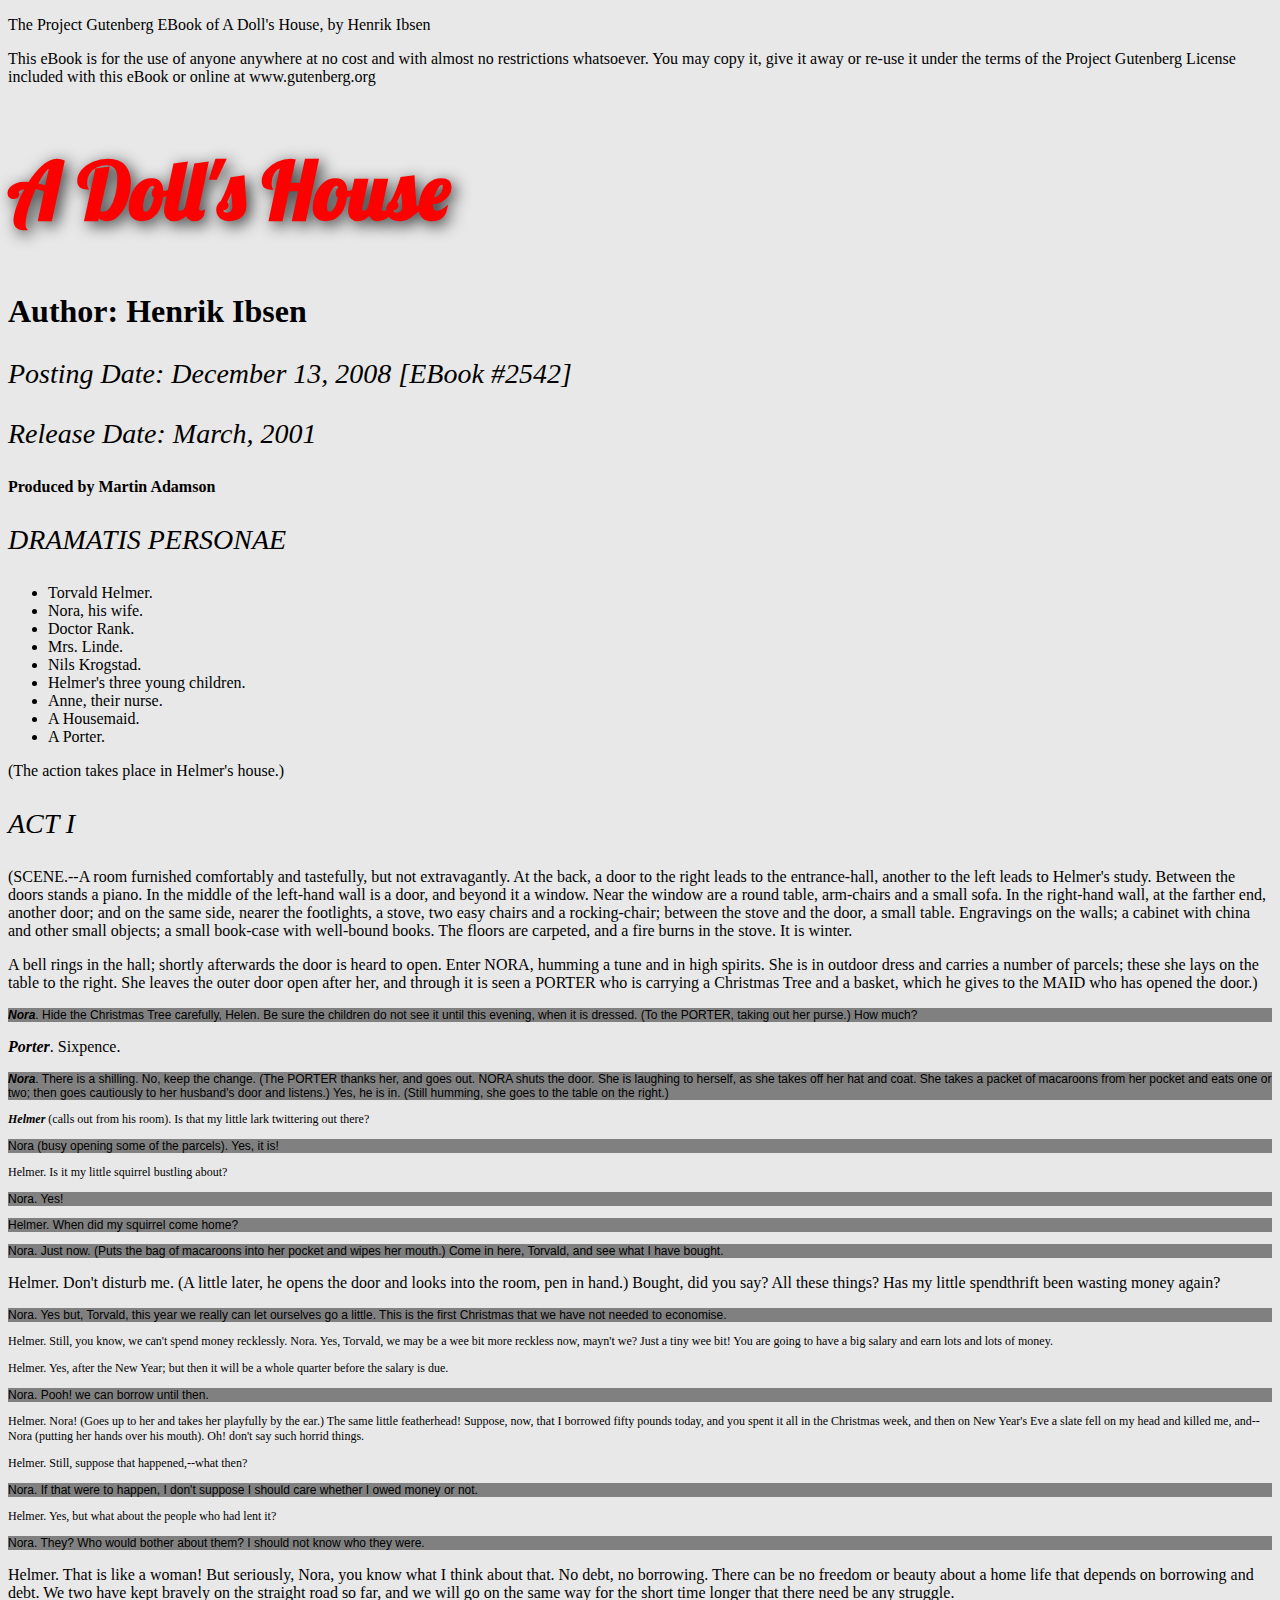
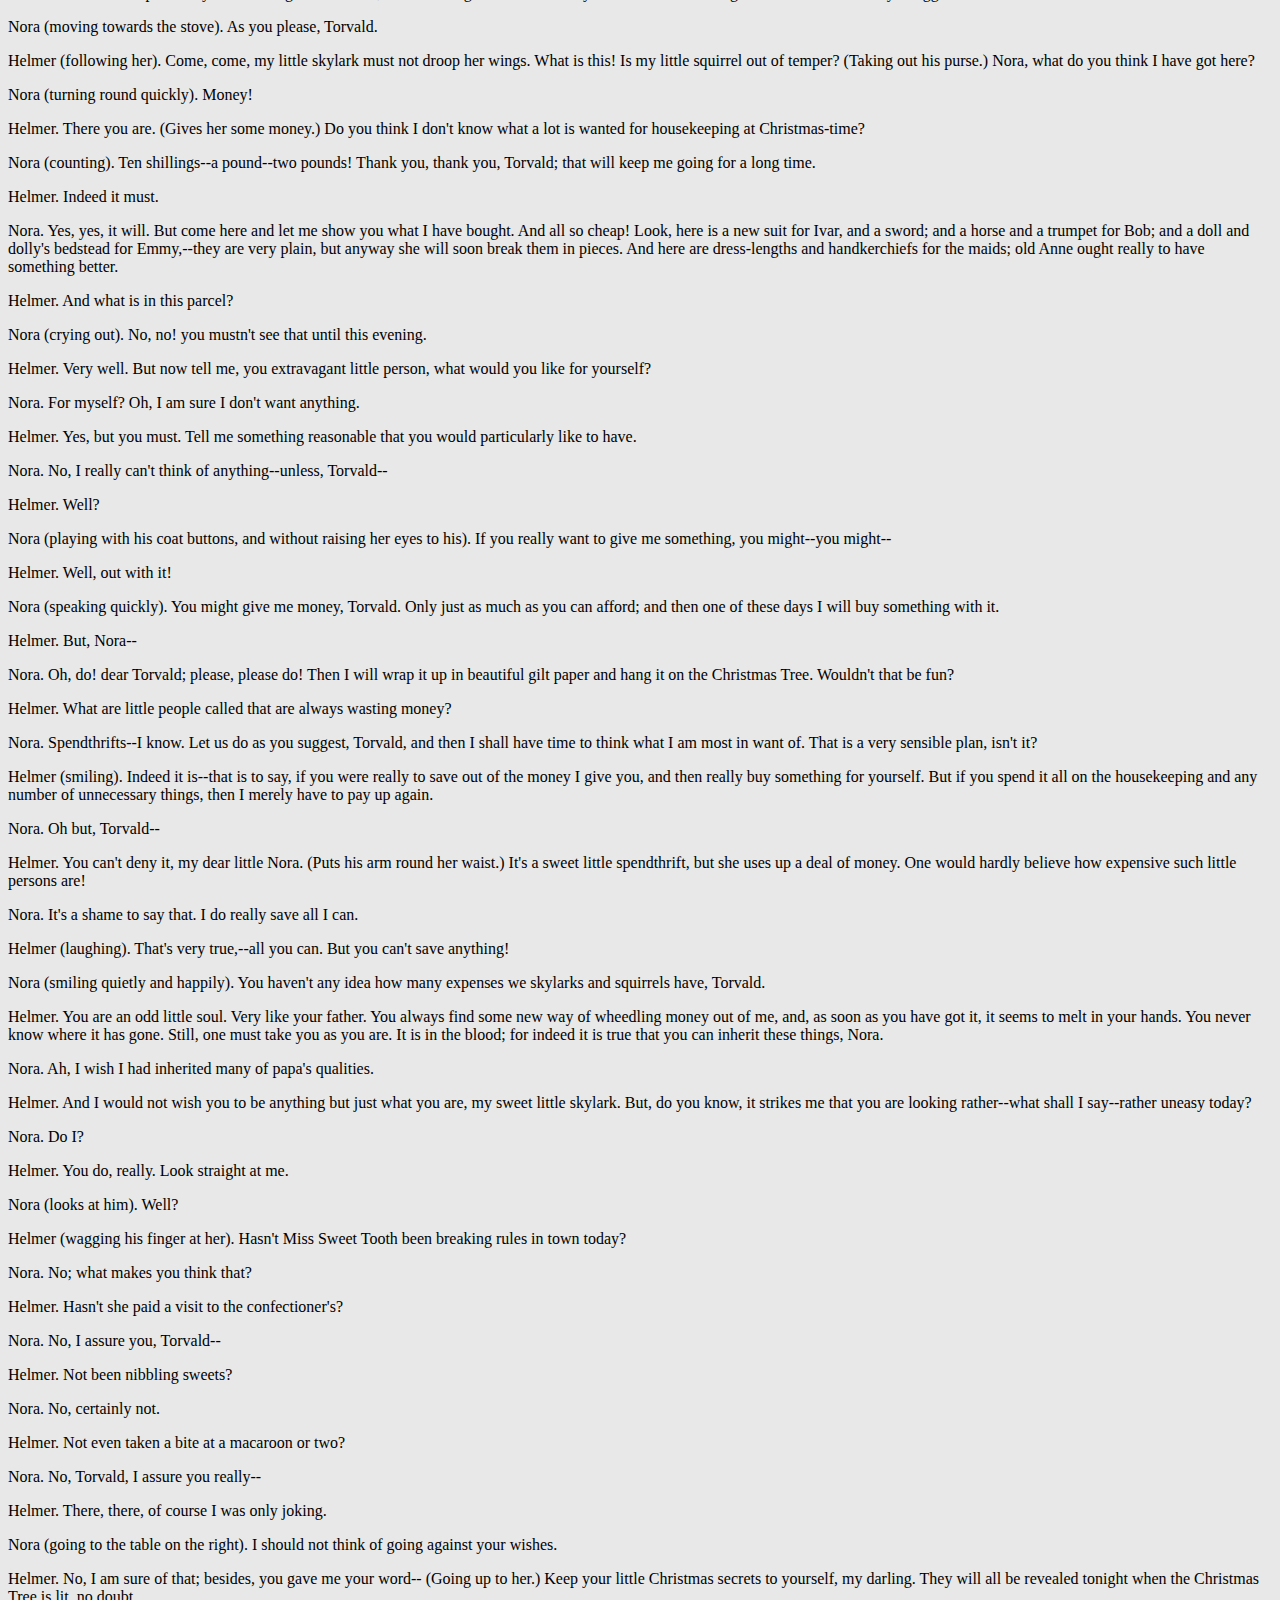
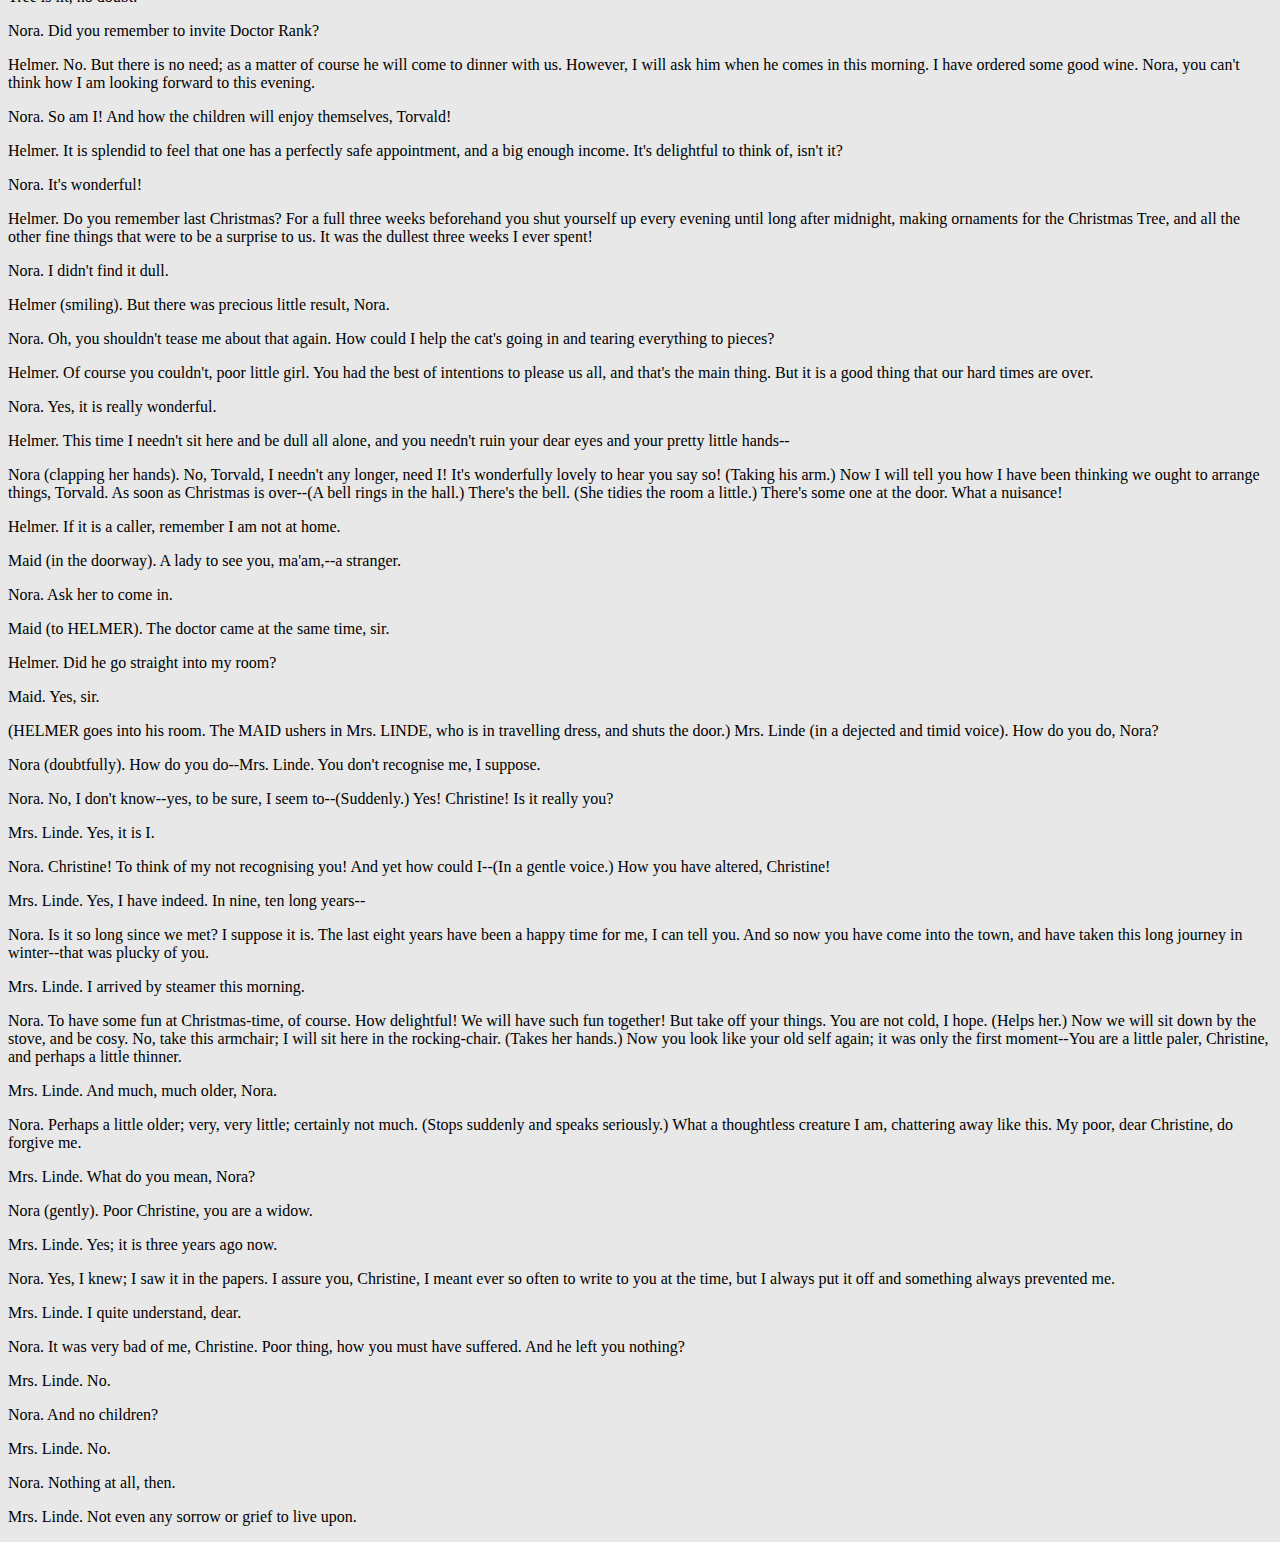
<file: 04-typography/adollshouse.htm>
﻿<!DOCTYPE html>
<!--[if lt IE 7]>      <html class="no-js lt-ie9 lt-ie8 lt-ie7"> <![endif]-->
<!--[if IE 7]>         <html class="no-js lt-ie9 lt-ie8"> <![endif]-->
<!--[if IE 8]>         <html class="no-js lt-ie9"> <![endif]-->
<!--[if gt IE 8]><!--> <html class="no-js"> <!--<![endif]-->
    <head>
        <meta charset="utf-8">
        <title>Henrik Ibsen's A Doll's House</title>
        <meta name="description" content="">
        <meta name="viewport" content="width=device-width, initial-scale=1">

<link href='http://fonts.googleapis.com/css?family=Lobster' rel='stylesheet' type='text/css'>
	   
	    <link rel="stylesheet" href="style.css">
     </head>
    <body>
    
          <div class="gutenberg-data">

          <p>The Project Gutenberg EBook of A Doll's House, by Henrik Ibsen</p>

          <p>This eBook is for the use of anyone anywhere at no cost and with 
          almost no restrictions whatsoever.  You may copy it, give it away or 
          re-use it under the terms of the Project Gutenberg License included
          with this eBook or online at www.gutenberg.org</p>

          </div><!-- end Gutenberg data -->

          <header>
               <h1>A Doll's House</h1>
               <h2>Author: Henrik Ibsen</h2>

               <h3>Posting Date: December 13, 2008 [EBook #2542]</h3>
               <h3>Release Date: March, 2001</h3>
          
               <h4>Produced by Martin Adamson</h4>
          </header>

          <div>
               <h3>DRAMATIS PERSONAE</h3>

               <ul>
                    <li>Torvald Helmer.</li>
                    <li>Nora, his wife.</li>
                    <li>Doctor Rank.</li>
                    <li>Mrs. Linde.</li>
                    <li>Nils Krogstad.</li>
                    <li>Helmer's three young children.</li>
                    <li>Anne, their nurse.</li>
                    <li>A Housemaid.</li>
                    <li>A Porter.</li>
               </ul>
          </div>

          <div>

               <p>(The action takes place in Helmer's house.)</p>


               <h3>ACT I</h3>

                    <p>(SCENE.--A room furnished comfortably and tastefully, but not
                    extravagantly. At the back, a door to the right leads to the
                    entrance-hall, another to the left leads to Helmer's study. Between the
                    doors stands a piano. In the middle of the left-hand wall is a door, and
                    beyond it a window. Near the window are a round table, arm-chairs and
                    a small sofa. In the right-hand wall, at the farther end, another door;
                    and on the same side, nearer the footlights, a stove, two easy chairs
                    and a rocking-chair; between the stove and the door, a small table.
                    Engravings on the walls; a cabinet with china and other small objects;
                    a small book-case with well-bound books. The floors are carpeted, and a
                    fire burns in the stove. It is winter.</p>

                    <p>A bell rings in the hall; shortly afterwards the door is heard to open.
                    Enter NORA, humming a tune and in high spirits. She is in outdoor dress
                    and carries a number of parcels; these she lays on the table to the
                    right. She leaves the outer door open after her, and through it is seen
                    a PORTER who is carrying a Christmas Tree and a basket, which he gives
                    to the MAID who has opened the door.)</p>

                    <p class="nora"><span class="character">Nora</span>. Hide the Christmas Tree carefully, Helen. Be sure the children
                    do not see it until this evening, when it is dressed. (To the PORTER,
                    taking out her purse.) How much?</p>

                    <p class="porter"><span class="character">Porter</span>. Sixpence.</p>

                    <p class="nora"><span class="character">Nora</span>. There is a shilling. No, keep the change. (The PORTER thanks her,
                    and goes out. NORA shuts the door. She is laughing to herself, as she
                    takes off her hat and coat. She takes a packet of macaroons from her
                    pocket and eats one or two; then goes cautiously to her husband's door
                    and listens.) Yes, he is in. (Still humming, she goes to the table on
                    the right.)</p>

                    <p class="helmer"><span class="character">Helmer</span> (calls out from his room). Is that my little lark twittering out
                    there?</p>

                    <p class="nora">Nora (busy opening some of the parcels). Yes, it is!</p>

                    <p class="helmer">Helmer. Is it my little squirrel bustling about?</p>

                    <p class="nora">Nora. Yes!</p>

                    <p class="nora">Helmer. When did my squirrel come home?</p>

                    <p class="nora">Nora. Just now. (Puts the bag of macaroons into her pocket and wipes her
                    mouth.) Come in here, Torvald, and see what I have bought.</p>

                    <p class"helmer">Helmer. Don't disturb me. (A little later, he opens the door and looks
                    into the room, pen in hand.) Bought, did you say? All these things? Has
                    my little spendthrift been wasting money again?</p>

                    <p class="nora">Nora. Yes but, Torvald, this year we really can let ourselves go
                    a little. This is the first Christmas that we have not needed to
                    economise.</p>

                    <p class="helmer">Helmer. Still, you know, we can't spend money recklessly. Nora. Yes,
                    Torvald, we may be a wee bit more reckless now, mayn't we? Just a tiny
                    wee bit! You are going to have a big salary and earn lots and lots of
                    money.</p>

                    <p class="helmer">Helmer. Yes, after the New Year; but then it will be a whole quarter
                    before the salary is due.</p>

                    <p class="nora">Nora. Pooh! we can borrow until then.</p>

                    <p class="helmer">Helmer. Nora! (Goes up to her and takes her playfully by the ear.) The
                    same little featherhead! Suppose, now, that I borrowed fifty pounds
                    today, and you spent it all in the Christmas week, and then on New
                    Year's Eve a slate fell on my head and killed me, and--Nora (putting her
                    hands over his mouth). Oh! don't say such horrid things.</p>

                    <p class="helmer">Helmer. Still, suppose that happened,--what then?</p>

                    <p class="nora">Nora. If that were to happen, I don't suppose I should care whether I
                    owed money or not.</p>

                    <p class="helmer">Helmer. Yes, but what about the people who had lent it?</p>

                    <p class="nora">Nora. They? Who would bother about them? I should not know who they
                    were.</p>

                    <p>Helmer. That is like a woman! But seriously, Nora, you know what I think
                    about that. No debt, no borrowing. There can be no freedom or beauty
                    about a home life that depends on borrowing and debt. We two have kept
                    bravely on the straight road so far, and we will go on the same way for
                    the short time longer that there need be any struggle.</p>

                    <p>Nora (moving towards the stove). As you please, Torvald.</p>

                    <p>Helmer (following her). Come, come, my little skylark must not droop her
                    wings. What is this! Is my little squirrel out of temper? (Taking out
                    his purse.) Nora, what do you think I have got here?</p>

                    <p>Nora (turning round quickly). Money!</p>

                    <p>Helmer. There you are. (Gives her some money.) Do you think I don't know
                    what a lot is wanted for housekeeping at Christmas-time?</p>

                    <p>Nora (counting). Ten shillings--a pound--two pounds! Thank you, thank
                    you, Torvald; that will keep me going for a long time.</p>

                    <p>Helmer. Indeed it must.</p>

                    <p>Nora. Yes, yes, it will. But come here and let me show you what I have
                    bought. And all so cheap! Look, here is a new suit for Ivar, and
                    a sword; and a horse and a trumpet for Bob; and a doll and dolly's
                    bedstead for Emmy,--they are very plain, but anyway she will soon break
                    them in pieces. And here are dress-lengths and handkerchiefs for the
                    maids; old Anne ought really to have something better.</p>

                    <p>Helmer. And what is in this parcel?</p>

                    <p>Nora (crying out). No, no! you mustn't see that until this evening.</p>

                    <p>Helmer. Very well. But now tell me, you extravagant little person, what
                    would you like for yourself?</p>

                    <p>Nora. For myself? Oh, I am sure I don't want anything.</p>

                    <p>Helmer. Yes, but you must. Tell me something reasonable that you would
                    particularly like to have.</p>

                    <p>Nora. No, I really can't think of anything--unless, Torvald--</p>

                    <p>Helmer. Well?</p>

                    <p>Nora (playing with his coat buttons, and without raising her eyes to
                    his). If you really want to give me something, you might--you might--</p>

                    <p>Helmer. Well, out with it!</p>

                    <p>Nora (speaking quickly). You might give me money, Torvald. Only just as
                    much as you can afford; and then one of these days I will buy something
                    with it.</p>

                    <p>Helmer. But, Nora--</p>

                    <p>Nora. Oh, do! dear Torvald; please, please do! Then I will wrap it up in
                    beautiful gilt paper and hang it on the Christmas Tree. Wouldn't that be
                    fun?</p>

                    <p>Helmer. What are little people called that are always wasting money?</p>

                    <p>Nora. Spendthrifts--I know. Let us do as you suggest, Torvald, and then
                    I shall have time to think what I am most in want of. That is a very
                    sensible plan, isn't it?</p>

                    <p>Helmer (smiling). Indeed it is--that is to say, if you were really to
                    save out of the money I give you, and then really buy something for
                    yourself. But if you spend it all on the housekeeping and any number of
                    unnecessary things, then I merely have to pay up again.</p>

                    <p>Nora. Oh but, Torvald--</p>

                    <p>Helmer. You can't deny it, my dear little Nora. (Puts his arm round
                    her waist.) It's a sweet little spendthrift, but she uses up a deal of
                    money. One would hardly believe how expensive such little persons are!</p>

                    <p>Nora. It's a shame to say that. I do really save all I can.</p>

                    <p>Helmer (laughing). That's very true,--all you can. But you can't save
                    anything!</p>

                    <p>Nora (smiling quietly and happily). You haven't any idea how many
                    expenses we skylarks and squirrels have, Torvald.</p>

                    <p>Helmer. You are an odd little soul. Very like your father. You always
                    find some new way of wheedling money out of me, and, as soon as you
                    have got it, it seems to melt in your hands. You never know where it
                    has gone. Still, one must take you as you are. It is in the blood; for
                    indeed it is true that you can inherit these things, Nora.</p>

                    <p>Nora. Ah, I wish I had inherited many of papa's qualities.</p>

                    <p>Helmer. And I would not wish you to be anything but just what you are,
                    my sweet little skylark. But, do you know, it strikes me that you are
                    looking rather--what shall I say--rather uneasy today?</p>

                    <p>Nora. Do I?</p>

                    <p>Helmer. You do, really. Look straight at me.</p>

                    <p>Nora (looks at him). Well?</p>

                    <p>Helmer (wagging his finger at her). Hasn't Miss Sweet Tooth been
                    breaking rules in town today?</p>

                    <p>Nora. No; what makes you think that?</p>

                    <p>Helmer. Hasn't she paid a visit to the confectioner's?</p>

                    <p>Nora. No, I assure you, Torvald--</p>

                    <p>Helmer. Not been nibbling sweets?</p>

                    <p>Nora. No, certainly not.</p>

                    <p>Helmer. Not even taken a bite at a macaroon or two?</p>

                    <p>Nora. No, Torvald, I assure you really--</p>

                    <p>Helmer. There, there, of course I was only joking.</p>

                    <p>Nora (going to the table on the right). I should not think of going
                    against your wishes.</p>

                    <p>Helmer. No, I am sure of that; besides, you gave me your word-- (Going
                    up to her.) Keep your little Christmas secrets to yourself, my darling.
                    They will all be revealed tonight when the Christmas Tree is lit, no
                    doubt.</p>

                    <p>Nora. Did you remember to invite Doctor Rank?</p>

                    <p>Helmer. No. But there is no need; as a matter of course he will come to
                    dinner with us. However, I will ask him when he comes in this morning.
                    I have ordered some good wine. Nora, you can't think how I am looking
                    forward to this evening.</p>

                    <p>Nora. So am I! And how the children will enjoy themselves, Torvald!</p>

                    <p>Helmer. It is splendid to feel that one has a perfectly safe
                    appointment, and a big enough income. It's delightful to think of, isn't
                    it?</p>

                    <p>Nora. It's wonderful!</p>

                    <p>Helmer. Do you remember last Christmas? For a full three weeks
                    beforehand you shut yourself up every evening until long after midnight,
                    making ornaments for the Christmas Tree, and all the other fine things
                    that were to be a surprise to us. It was the dullest three weeks I ever
                    spent!</p>

                    <p>Nora. I didn't find it dull.</p>

                    <p>Helmer (smiling). But there was precious little result, Nora.</p>

                    <p>Nora. Oh, you shouldn't tease me about that again. How could I help the
                    cat's going in and tearing everything to pieces?</p>

                    <p>Helmer. Of course you couldn't, poor little girl. You had the best of
                    intentions to please us all, and that's the main thing. But it is a good
                    thing that our hard times are over.</p>

                    <p>Nora. Yes, it is really wonderful.</p>

                    <p>Helmer. This time I needn't sit here and be dull all alone, and you
                    needn't ruin your dear eyes and your pretty little hands--</p>

                    <p>Nora (clapping her hands). No, Torvald, I needn't any longer, need I!
                    It's wonderfully lovely to hear you say so! (Taking his arm.) Now I will
                    tell you how I have been thinking we ought to arrange things, Torvald.
                    As soon as Christmas is over--(A bell rings in the hall.) There's the
                    bell. (She tidies the room a little.) There's some one at the door. What
                    a nuisance!</p>

                    <p>Helmer. If it is a caller, remember I am not at home.</p>

                    <p>Maid (in the doorway). A lady to see you, ma'am,--a stranger.</p>

                    <p>Nora. Ask her to come in.</p>

                    <p>Maid (to HELMER). The doctor came at the same time, sir.</p>

                    <p>Helmer. Did he go straight into my room?</p>

                    <p>Maid. Yes, sir.</p>

                    <p>(HELMER goes into his room. The MAID ushers in Mrs. LINDE, who is in
                    travelling dress, and shuts the door.) Mrs. Linde (in a dejected and
                    timid voice). How do you do, Nora?</p>

                    <p>Nora (doubtfully). How do you do--Mrs. Linde. You don't recognise me, I
                    suppose.</p>

                    <p>Nora. No, I don't know--yes, to be sure, I seem to--(Suddenly.) Yes!
                    Christine! Is it really you?</p>

                    <p>Mrs. Linde. Yes, it is I.</p>

                    <p>Nora. Christine! To think of my not recognising you! And yet how could
                    I--(In a gentle voice.) How you have altered, Christine!</p>

                    <p>Mrs. Linde. Yes, I have indeed. In nine, ten long years--</p>

                    <p>Nora. Is it so long since we met? I suppose it is. The last eight years
                    have been a happy time for me, I can tell you. And so now you have come
                    into the town, and have taken this long journey in winter--that was
                    plucky of you.</p>

                    <p>Mrs. Linde. I arrived by steamer this morning.</p>

                    <p>Nora. To have some fun at Christmas-time, of course. How delightful! We
                    will have such fun together! But take off your things. You are not cold,
                    I hope. (Helps her.) Now we will sit down by the stove, and be cosy.
                    No, take this armchair; I will sit here in the rocking-chair. (Takes
                    her hands.) Now you look like your old self again; it was only the first
                    moment--You are a little paler, Christine, and perhaps a little thinner.</p>

                    <p>Mrs. Linde. And much, much older, Nora.</p>

                    <p>Nora. Perhaps a little older; very, very little; certainly not much.
                    (Stops suddenly and speaks seriously.) What a thoughtless creature I am,
                    chattering away like this. My poor, dear Christine, do forgive me.</p>

                    <p>Mrs. Linde. What do you mean, Nora?</p>

                    <p>Nora (gently). Poor Christine, you are a widow.</p>

                    <p>Mrs. Linde. Yes; it is three years ago now.</p>

                    <p>Nora. Yes, I knew; I saw it in the papers. I assure you, Christine, I
                    meant ever so often to write to you at the time, but I always put it off
                    and something always prevented me.</p>

                    <p>Mrs. Linde. I quite understand, dear.</p>

                    <p>Nora. It was very bad of me, Christine. Poor thing, how you must have
                    suffered. And he left you nothing?</p>

                    <p>Mrs. Linde. No.</p>

                    <p>Nora. And no children?</p>

                    <p>Mrs. Linde. No.</p>

                    <p>Nora. Nothing at all, then.</p>

                    <p>Mrs. Linde. Not even any sorrow or grief to live upon.</p>
          </div>
</body>
</html>
</file>
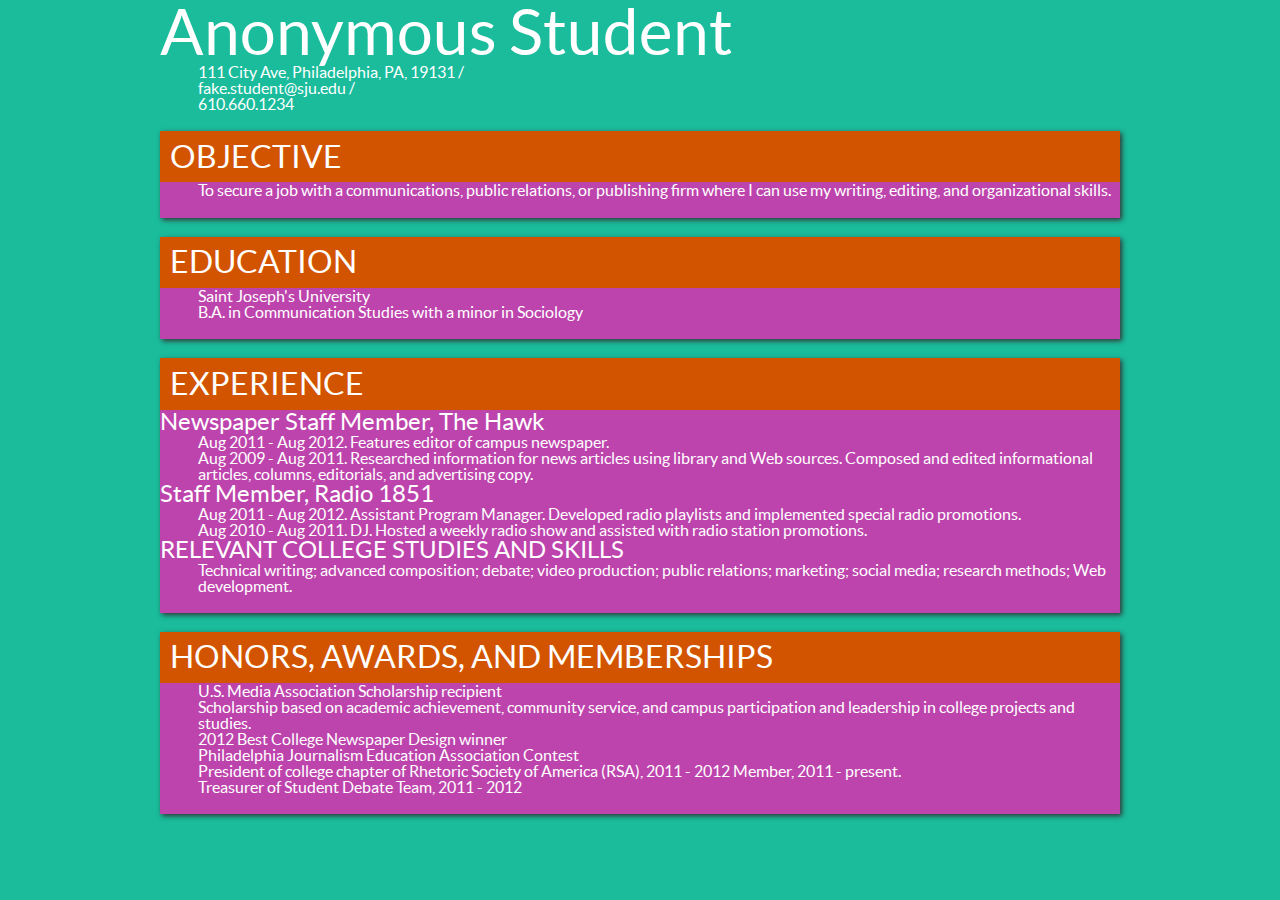
<file: 05-box-model/resume.html>
<!DOCTYPE html>
<html lang="en">
    <head>
		<!-- Meta Info -->
		<meta http-equiv="content-type" content="text/html; charset=UTF-8">
		<meta charset="utf-8">
		<meta name="description" content="Generic resume for a lesson on the CSS box model.">
        <meta name="viewport" content="width=device-width, initial-scale=1">

		<title>Resume</title>
		
		<!-- Links to Stylesheets -->
		<link rel="stylesheet" href="reset.css">
		<link rel="stylesheet" href="fonts.css">
		<link rel="stylesheet" href="style.css">

     </head>
    <body>
		
		<div id="container">

<header>
	<h1>Anonymous Student</h1>
	<ul class="contact-info">
		<li class="address">111 City Ave, Philadelphia, PA, 19131 /</li>
		<li class="email">fake.student@sju.edu /</li>
		<li class="phone">610.660.1234</li>
	</ul>
</header>

<section id="objective">
	<h2>OBJECTIVE</h2>
	<p>To secure a job with a communications, public relations, or publishing firm where I can use my writing, editing, and organizational skills.</p>
</section>

<section id="education">
	<h2>EDUCATION</h2>
	<p>Saint Joseph's University</p>
	<p>B.A. in Communication Studies with a minor in Sociology</p>
</section>

<section id="experience">
	<h2>EXPERIENCE</h2>
	
	<div class="experience-section">
	<h3>Newspaper Staff Member, The Hawk</h3>
	<p>Aug 2011 - Aug 2012. Features editor of campus newspaper.</p>
	<p>Aug 2009 - Aug 2011. Researched information for news articles using library and Web sources. Composed and edited informational articles, columns, editorials, and advertising copy.</p>
	</div>
	
	<div class="experience-section">
	<h3>Staff Member, Radio 1851</h3>
	<p>Aug 2011 - Aug 2012. Assistant Program Manager. Developed radio playlists and implemented special radio promotions.</p>
	<p>Aug 2010 - Aug 2011. DJ. Hosted a weekly radio show and assisted with radio station promotions.</p>
	</div>
	
	<div class="experience-section">
	<h3>RELEVANT COLLEGE STUDIES AND SKILLS</h3>
	<p>Technical writing; advanced composition; debate; video production; public relations; marketing; social media; research methods; Web development.</p>
	</div>
</section>

<section id="honors">
	<h2>HONORS, AWARDS, AND MEMBERSHIPS</h2>

	<ul>
		<li>U.S. Media Association Scholarship recipient</li>
		<li>Scholarship based on academic achievement, community service, and campus participation and leadership in college projects and studies.</li>
		<li>2012 Best College Newspaper Design winner</li>
		<li>Philadelphia Journalism Education Association Contest</li>
		<li>President of college chapter of Rhetoric Society of America (RSA), 2011 - 2012
			Member, 2011 - present.</li>
		<li>Treasurer of Student Debate Team, 2011 - 2012</li>
	</ul>
</section>

</div> <!-- end container -->

</body>
</html>
</file>
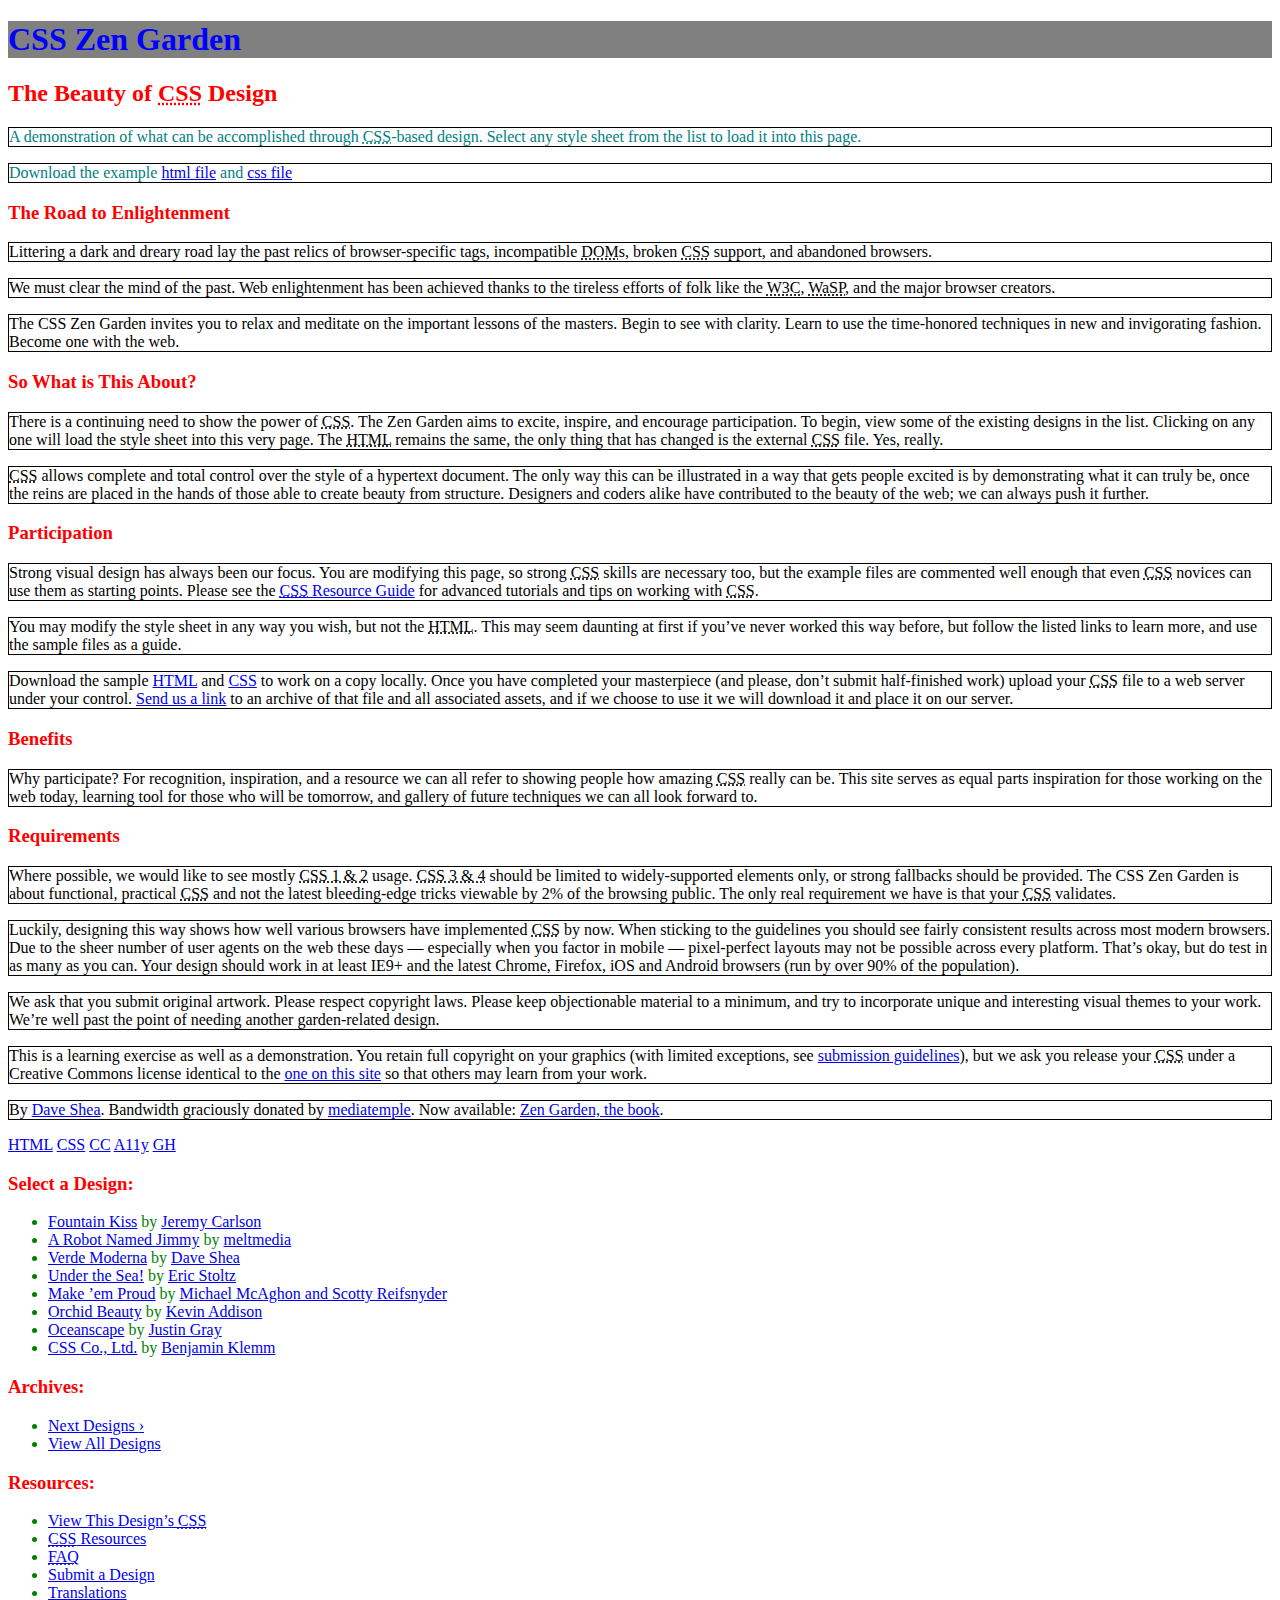
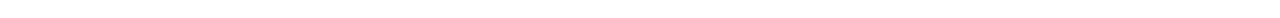
<file: intro-to-css/zengarden.html>
<!DOCTYPE html>
<html lang="en">
<head>
	<meta charset="utf-8">
	<title>CSS Zen Garden: The Beauty of CSS Design</title>

	<link rel="stylesheet" media="screen" href="style.css">
	
	<meta name="viewport" content="width=device-width, initial-scale=1.0">
	<meta name="author" content="Dave Shea">
	<meta name="description" content="A demonstration of what can be accomplished visually through CSS-based design.">
	<meta name="robots" content="all">

	<style>
	h3 {
		color:red;
	}
	</style>


	<!--[if lt IE 9]>
	<script src="script/html5shiv.js"></script>
	<![endif]-->
</head>

<!--



	View source is a feature, not a bug. Thanks for your curiosity and
	interest in participating!

	Here are the submission guidelines for the new and improved csszengarden.com:

	- CSS3? Of course! Prefix for ALL browsers where necessary.
	- go responsive; test your layout at multiple screen sizes.
	- your browser testing baseline: IE9+, recent Chrome/Firefox/Safari, and iOS/Android
	- Graceful degradation is acceptable, and in fact highly encouraged.
	- use classes for styling. Don't use ids.
	- web fonts are cool, just make sure you have a license to share the files. Hosted 
	  services that are applied via the CSS file (ie. Google Fonts) will work fine, but
	  most that require custom HTML won't. TypeKit is supported, see the readme on this
	  page for usage instructions: https://github.com/mezzoblue/csszengarden.com/

	And a few tips on building your CSS file:

	- use :first-child, :last-child and :nth-child to get at non-classed elements
	- use ::before and ::after to create pseudo-elements for extra styling
	- use multiple background images to apply as many as you need to any element
	- use the Kellum Method for image replacement, if still needed. http://goo.gl/GXxdI
	- don't rely on the extra divs at the bottom. Use ::before and ::after instead.

		
-->

<body id="css-zen-garden">
<div class="page-wrapper">

	<section class="intro" id="zen-intro">
		<header role="banner">
			<h1>CSS Zen Garden</h1>
			<h2>The Beauty of <abbr title="Cascading Style Sheets">CSS</abbr> Design</h2>
		</header>

		<div class="summary" id="zen-summary" role="article">
			<p>A demonstration of what can be accomplished through <abbr title="Cascading Style Sheets">CSS</abbr>-based design. Select any style sheet from the list to load it into this page.</p>
			<p>Download the example <a href="/examples/index" title="This page's source HTML code, not to be modified.">html file</a> and <a href="/examples/style.css" title="This page's sample CSS, the file you may modify.">css file</a></p>
		</div>

		<div class="preamble" id="zen-preamble" role="article">
			<h3>The Road to Enlightenment</h3>
			<p>Littering a dark and dreary road lay the past relics of browser-specific tags, incompatible <abbr title="Document Object Model">DOM</abbr>s, broken <abbr title="Cascading Style Sheets">CSS</abbr> support, and abandoned browsers.</p>
			<p>We must clear the mind of the past. Web enlightenment has been achieved thanks to the tireless efforts of folk like the <abbr title="World Wide Web Consortium">W3C</abbr>, <abbr title="Web Standards Project">WaSP</abbr>, and the major browser creators.</p>
			<p>The CSS Zen Garden invites you to relax and meditate on the important lessons of the masters. Begin to see with clarity. Learn to use the time-honored techniques in new and invigorating fashion. Become one with the web.</p>
		</div>
	</section>

	<div class="main supporting" id="zen-supporting" role="main">
		<div class="explanation" id="zen-explanation" role="article">
			<h3>So What is This About?</h3>
			<p>There is a continuing need to show the power of <abbr title="Cascading Style Sheets">CSS</abbr>. The Zen Garden aims to excite, inspire, and encourage participation. To begin, view some of the existing designs in the list. Clicking on any one will load the style sheet into this very page. The <abbr title="HyperText Markup Language">HTML</abbr> remains the same, the only thing that has changed is the external <abbr title="Cascading Style Sheets">CSS</abbr> file. Yes, really.</p>
			<p><abbr title="Cascading Style Sheets">CSS</abbr> allows complete and total control over the style of a hypertext document. The only way this can be illustrated in a way that gets people excited is by demonstrating what it can truly be, once the reins are placed in the hands of those able to create beauty from structure. Designers and coders alike have contributed to the beauty of the web; we can always push it further.</p>
		</div>

		<div class="participation" id="zen-participation" role="article">
			<h3>Participation</h3>
			<p>Strong visual design has always been our focus. You are modifying this page, so strong <abbr title="Cascading Style Sheets">CSS</abbr> skills are necessary too, but the example files are commented well enough that even <abbr title="Cascading Style Sheets">CSS</abbr> novices can use them as starting points. Please see the <a href="http://www.mezzoblue.com/zengarden/resources/" title="A listing of CSS-related resources"><abbr title="Cascading Style Sheets">CSS</abbr> Resource Guide</a> for advanced tutorials and tips on working with <abbr title="Cascading Style Sheets">CSS</abbr>.</p>
			<p>You may modify the style sheet in any way you wish, but not the <abbr title="HyperText Markup Language">HTML</abbr>. This may seem daunting at first if you&#8217;ve never worked this way before, but follow the listed links to learn more, and use the sample files as a guide.</p>
			<p>Download the sample <a href="/zengarden-sample.html" title="This page's source HTML code, not to be modified.">HTML</a> and <a href="/zengarden-sample.css" title="This page's sample CSS, the file you may modify.">CSS</a> to work on a copy locally. Once you have completed your masterpiece (and please, don&#8217;t submit half-finished work) upload your <abbr title="Cascading Style Sheets">CSS</abbr> file to a web server under your control. <a href="http://www.mezzoblue.com/zengarden/submit/" title="Use the contact form to send us your CSS file">Send us a link</a> to an archive of that file and all associated assets, and if we choose to use it we will download it and place it on our server.</p>
		</div>

		<div class="benefits" id="zen-benefits" role="article">
			<h3>Benefits</h3>
			<p>Why participate? For recognition, inspiration, and a resource we can all refer to showing people how amazing <abbr title="Cascading Style Sheets">CSS</abbr> really can be. This site serves as equal parts inspiration for those working on the web today, learning tool for those who will be tomorrow, and gallery of future techniques we can all look forward to.</p>
		</div>

		<div class="requirements" id="zen-requirements" role="article">
			<h3>Requirements</h3>
			<p>Where possible, we would like to see mostly <abbr title="Cascading Style Sheets, levels 1 and 2">CSS 1 &amp; 2</abbr> usage. <abbr title="Cascading Style Sheets, levels 3 and 4">CSS 3 &amp; 4</abbr> should be limited to widely-supported elements only, or strong fallbacks should be provided. The CSS Zen Garden is about functional, practical <abbr title="Cascading Style Sheets">CSS</abbr> and not the latest bleeding-edge tricks viewable by 2% of the browsing public. The only real requirement we have is that your <abbr title="Cascading Style Sheets">CSS</abbr> validates.</p>
			<p>Luckily, designing this way shows how well various browsers have implemented <abbr title="Cascading Style Sheets">CSS</abbr> by now. When sticking to the guidelines you should see fairly consistent results across most modern browsers. Due to the sheer number of user agents on the web these days &#8212; especially when you factor in mobile &#8212; pixel-perfect layouts may not be possible across every platform. That&#8217;s okay, but do test in as many as you can. Your design should work in at least IE9+ and the latest Chrome, Firefox, iOS and Android browsers (run by over 90% of the population).</p>
			<p>We ask that you submit original artwork. Please respect copyright laws. Please keep objectionable material to a minimum, and try to incorporate unique and interesting visual themes to your work. We&#8217;re well past the point of needing another garden-related design.</p>
			<p>This is a learning exercise as well as a demonstration. You retain full copyright on your graphics (with limited exceptions, see <a href="http://www.mezzoblue.com/zengarden/submit/guidelines/">submission guidelines</a>), but we ask you release your <abbr title="Cascading Style Sheets">CSS</abbr> under a Creative Commons license identical to the <a href="http://creativecommons.org/licenses/by-nc-sa/3.0/" title="View the Zen Garden's license information.">one on this site</a> so that others may learn from your work.</p>
			<p role="contentinfo">By <a href="http://www.mezzoblue.com/">Dave Shea</a>. Bandwidth graciously donated by <a href="http://www.mediatemple.net/">mediatemple</a>. Now available: <a href="http://www.amazon.com/exec/obidos/ASIN/0321303474/mezzoblue-20/">Zen Garden, the book</a>.</p>
		</div>

		<footer>
			<a href="http://validator.w3.org/check/referer" title="Check the validity of this site&#8217;s HTML" class="zen-validate-html">HTML</a>
			<a href="http://jigsaw.w3.org/css-validator/check/referer" title="Check the validity of this site&#8217;s CSS" class="zen-validate-css">CSS</a>
			<a href="http://creativecommons.org/licenses/by-nc-sa/3.0/" title="View the Creative Commons license of this site: Attribution-NonCommercial-ShareAlike." class="zen-license">CC</a>
			<a href="http://mezzoblue.com/zengarden/faq/#aaa" title="Read about the accessibility of this site" class="zen-accessibility">A11y</a>
			<a href="https://github.com/mezzoblue/csszengarden.com" title="Fork this site on Github" class="zen-github">GH</a>
		</footer>

	</div>


	<aside class="sidebar" role="complementary">
		<div class="wrapper">

			<div class="design-selection" id="design-selection">
				<h3 class="select">Select a Design:</h3>
				<nav role="navigation">
					<ul>
					<li>
						<a href="?cssfile=/216/216.css" class="design-name">Fountain Kiss</a> by						<a href="http://jeremycarlson.com" class="designer-name">Jeremy Carlson</a>
					</li>					<li>
						<a href="?cssfile=/215/215.css" class="design-name">A Robot Named Jimmy</a> by						<a href="http://meltmedia.com/" class="designer-name">meltmedia</a>
					</li>					<li>
						<a href="?cssfile=/214/214.css" class="design-name">Verde Moderna</a> by						<a href="http://www.mezzoblue.com/" class="designer-name">Dave Shea</a>
					</li>					<li>
						<a href="?cssfile=/213/213.css" class="design-name">Under the Sea!</a> by						<a href="http://www.ericstoltz.com/" class="designer-name">Eric Stoltz</a>
					</li>					<li>
						<a href="?cssfile=/212/212.css" class="design-name">Make ’em Proud</a> by						<a href="http://skybased.com/" class="designer-name">Michael McAghon and Scotty Reifsnyder</a>
					</li>					<li>
						<a href="?cssfile=/211/211.css" class="design-name">Orchid Beauty</a> by						<a href="#" class="designer-name">Kevin Addison</a>
					</li>					<li>
						<a href="?cssfile=/210/210.css" class="design-name">Oceanscape</a> by						<a href="http://www.pixel-house.com.au/" class="designer-name">Justin Gray</a>
					</li>					<li>
						<a href="?cssfile=/209/209.css" class="design-name">CSS Co., Ltd.</a> by						<a href="http://www.benklemm.de/" class="designer-name">Benjamin Klemm</a>
					</li>					</ul>
				</nav>
			</div>

			<div class="design-archives" id="design-archives">
				<h3 class="archives">Archives:</h3>
				<nav role="navigation">
					<ul>
						<li class="next">
							<a href="?cssfile=/214/214.css&amp;page=1">
								Next Designs <span class="indicator">&rsaquo;</span>
							</a>
						</li>
						<li class="viewall">
							<a href="http://www.mezzoblue.com/zengarden/alldesigns/" title="View every submission to the Zen Garden.">
								View All Designs							</a>
						</li>
					</ul>
				</nav>
			</div>

			<div class="zen-resources" id="zen-resources">
				<h3 class="resources">Resources:</h3>
				<ul>
					<li class="view-css">
						<a href="/214/214.css" title="View the source CSS file of the currently-viewed design.">
							View This Design&#8217;s <abbr title="Cascading Style Sheets">CSS</abbr>						</a>
					</li>
					<li class="css-resources">
						<a href="http://www.mezzoblue.com/zengarden/resources/" title="Links to great sites with information on using CSS.">
							<abbr title="Cascading Style Sheets">CSS</abbr> Resources						</a>
					</li>
					<li class="zen-faq">
						<a href="http://www.mezzoblue.com/zengarden/faq/" title="A list of Frequently Asked Questions about the Zen Garden.">
							<abbr title="Frequently Asked Questions">FAQ</abbr>						</a>
					</li>
					<li class="zen-submit">
						<a href="http://www.mezzoblue.com/zengarden/submit/" title="Send in your own CSS file.">
							Submit a Design						</a>
					</li>
					<li class="zen-translations">
						<a href="http://www.mezzoblue.com/zengarden/translations/" title="View translated versions of this page.">
							Translations						</a>
					</li>
				</ul>
			</div>
		</div>
	</aside>


</div>

<!--

	These superfluous divs/spans were originally provided as catch-alls to add extra imagery.
	These days we have full ::before and ::after support, favour using those instead.
	These only remain for historical design compatibility. They might go away one day.
		
-->
<div class="extra1" role="presentation"></div><div class="extra2" role="presentation"></div><div class="extra3" role="presentation"></div>
<div class="extra4" role="presentation"></div><div class="extra5" role="presentation"></div><div class="extra6" role="presentation"></div>

</body>
</html>
</file>
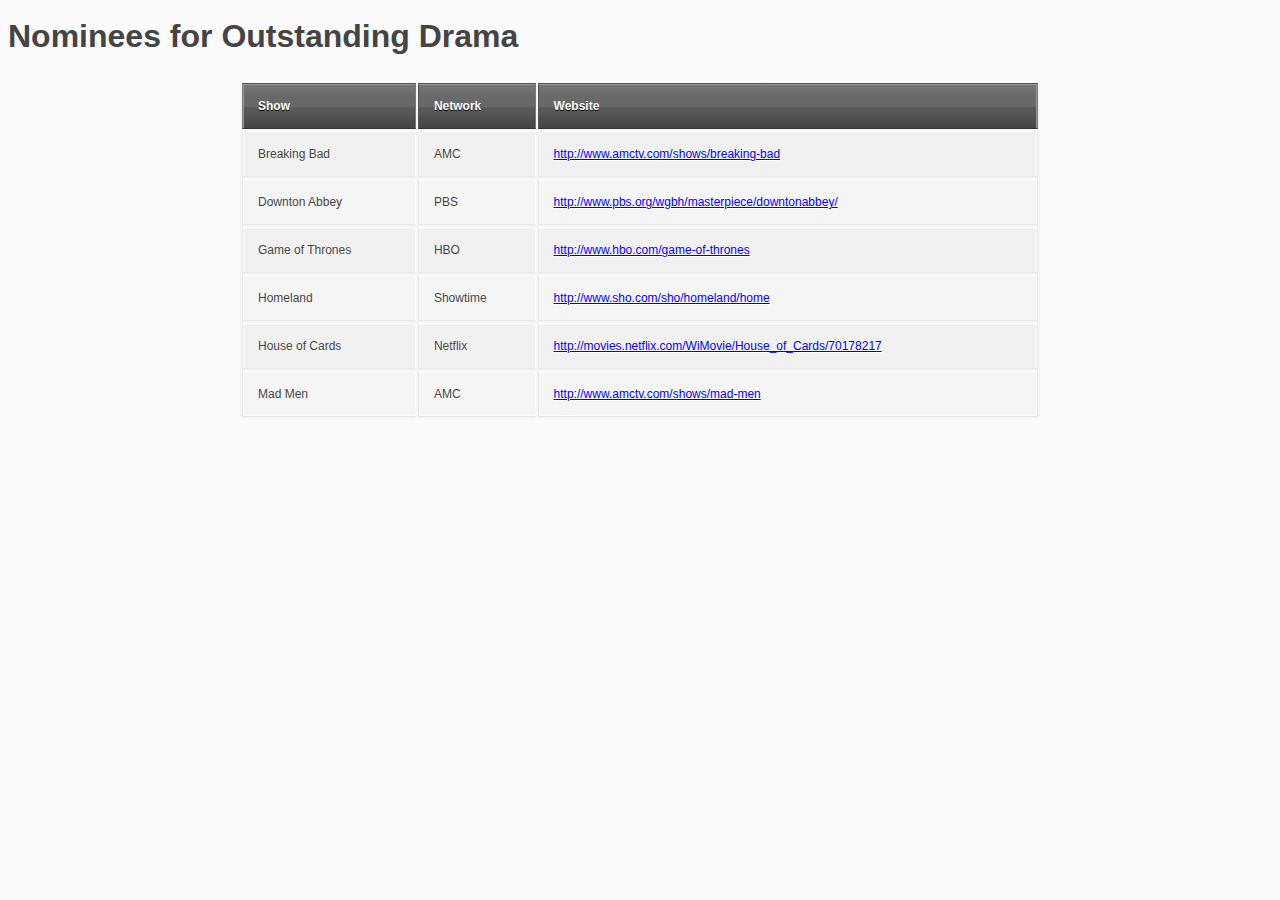
<file: tables/tables.htm>
<!DOCTYPE html>
<html lang="en">
<head>
	<meta charset="utf-8">
  	<meta name="author" content="COM372 Student">
  	<meta name="description" content="A practice page to be used for an in-class lesson on designing HTML tables for data presentation.">
	<link rel="stylesheet" href="blur.css" type="text/css">
	<title>Intro to HTML Tables</title>
</head>
<body>
	
	<h1>Nominees for Outstanding Drama</h1>
	
	<table>
		
		<thead>
			<tr>
				<th>Show</th>
				<th>Network</th>
				<th>Website</th>
			</tr>
		</thead>
		
		<tbody>	
			<tr>
				<td>Breaking Bad</td>
				<td>AMC</td>
				<td><a href="http://www.amctv.com/shows/breaking-bad">http://www.amctv.com/shows/breaking-bad</a></td>
			</tr>
			
			<tr>
				<td>Downton Abbey</td>
				<td>PBS</td>
				<td><a href="http://www.pbs.org/wgbh/masterpiece/downtonabbey/">http://www.pbs.org/wgbh/masterpiece/downtonabbey/</a></td>	
			</tr>
			
			<tr>
				<td>Game of Thrones</td>
				<td>HBO</td>
				<td><a href="http://www.hbo.com/game-of-thrones">http://www.hbo.com/game-of-thrones</a></td>
			</tr>
			
			<tr>
				<td>Homeland</td>
				<td>Showtime</td>
				<td><a href="http://www.sho.com/sho/homeland/home">http://www.sho.com/sho/homeland/home</a></td>
			</tr>
			
			<tr>
				<td>House of Cards</td>
				<td>Netflix</td>
				<td><a href="http://movies.netflix.com/WiMovie/House_of_Cards/70178217">http://movies.netflix.com/WiMovie/House_of_Cards/70178217</a></td>
			</tr>
			
			<tr>
				<td>Mad Men</td>
				<td>AMC</td>
				<td><a href="http://www.amctv.com/shows/mad-men">http://www.amctv.com/shows/mad-men</a></td>
			</tr>					
					
		
		
		
		
		</body>	
		
		
		
	
	</table>
 


</body>
</html>
</file>
<file: 04-typography/style.css>
body {
	font-size:100%;
	background:#e8e8e8;
}

h1 { 
	font-size:5em; /* 1em=100% */ 
	font-family: 'Lobster', cursive;
	color:red;
	text-shadow:.05em .05em .2em #333;
}

h2 {
	font-size:2em;
}

h3 {
	font-size:1.75em;
	font-weight:normal;
	font-style:italic;
}

.nora {
	background-color: gray;
	font-family: "Helvetica", "Arial", sans-serif;
}

.helmer {
	font-family: "Georgia", "Times New Roman", serif;
}

.nora, .helmer{
	font-size:.75em;
}

.character {
	font-weight: bold;
	font-style:italic;
}
</file>
<file: 05-box-model/fonts.css>
@font-face {
  font-family: 'Lato';
  src: url('fonts/lato/lato-black-webfont.eot');
  src: url('fonts/lato/lato-black-webfont.eot?#iefix') format('embedded-opentype'), url('fonts/lato/lato-black-webfont.woff') format('woff'), url('fonts/lato/lato-black-webfont.ttf') format('truetype'), url('fonts/lato/lato-black-webfont.svg#latoblack') format('svg');
  font-weight: 900;
  font-style: normal;
}
@font-face {
  font-family: 'Lato';
  src: url('fonts/lato/lato-bold-webfont.eot');
  src: url('fonts/lato/lato-bold-webfont.eot?#iefix') format('embedded-opentype'), url('fonts/lato/lato-bold-webfont.woff') format('woff'), url('fonts/lato/lato-bold-webfont.ttf') format('truetype'), url('fonts/lato/lato-bold-webfont.svg#latobold') format('svg');
  font-weight: bold;
  font-style: normal;
}
@font-face {
  font-family: 'Lato';
  src: url('fonts/lato/lato-bolditalic-webfont.eot');
  src: url('fonts/lato/lato-bolditalic-webfont.eot?#iefix') format('embedded-opentype'), url('fonts/lato/lato-bolditalic-webfont.woff') format('woff'), url('fonts/lato/lato-bolditalic-webfont.ttf') format('truetype'), url('fonts/lato/lato-bolditalic-webfont.svg#latobold_italic') format('svg');
  font-weight: bold;
  font-style: italic;
}
@font-face {
  font-family: 'Lato';
  src: url('fonts/lato/lato-italic-webfont.eot');
  src: url('fonts/lato/lato-italic-webfont.eot?#iefix') format('embedded-opentype'), url('fonts/lato/lato-italic-webfont.woff') format('woff'), url('fonts/lato/lato-italic-webfont.ttf') format('truetype'), url('fonts/lato/lato-italic-webfont.svg#latoitalic') format('svg');
  font-weight: normal;
  font-style: italic;
}
@font-face {
  font-family: 'Lato';
  src: url('fonts/lato/lato-light-webfont.eot');
  src: url('fonts/lato/lato-light-webfont.eot?#iefix') format('embedded-opentype'), url('fonts/lato/lato-light-webfont.woff') format('woff'), url('fonts/lato/lato-light-webfont.ttf') format('truetype'), url('fonts/lato/lato-light-webfont.svg#latolight') format('svg');
  font-weight: 300;
  font-style: normal;
}
@font-face {
  font-family: 'Lato';
  src: url('fonts/lato/lato-regular-webfont.eot');
  src: url('fonts/lato/lato-regular-webfont.eot?#iefix') format('embedded-opentype'), url('fonts/lato/lato-regular-webfont.woff') format('woff'), url('fonts/lato/lato-regular-webfont.ttf') format('truetype'), url('fonts/lato/lato-regular-webfont.svg#latoregular') format('svg');
  font-weight: normal;
  font-style: normal;
}
</file>
<file: 05-box-model/style.css>
body {
	background-color: #1ABC9C;
	font-family: "Lato", sans-serif;
	font-size: 100%;
	box-sizing: border-box;
	-moz-box-sizing: border-box;
	color: #fff;
}

#container {
	width: 960px;
	margin: 0 auto 0 auto;
}

h1 {
	font-size: 400%;
}

h2 {
	font-size: 200%;
	background-color: #D35400;
	padding: 1%;
}

h3 {
	font-size: 150%;
	
}

section {
	margin-bottom: 2%;
	background-color: #BE44AD;
	padding: 0% 0% 2% 0%;
	box-shadow: 2px 2px 5px #333;
}

header{
	margin-bottom: 2%;
}

p {
	padding-left: 4%;
}

ul {
	padding-left: 4%;
}
</file>
<file: intro-to-css/style.css>
h1 {
	color:blue;	
	background-color:gray;
}

/* Below is a demonstration that the lowest rule takes priority.*/

html {
	color: red;
	color:green;
}

p {
	color: black;
	border: 1px solid black;
}

#zen-summary p {
	color:teal;
}

h2, h3 {
	color:red;
}
</file>
<file: tables/blur.css>
body {
	background: #fafafa url(http://jackrugile.com/images/misc/noise-diagonal.png);
	color: #444;
	font: 100%/30px 'Helvetica Neue', helvetica, arial, sans-serif;
	text-shadow: 0 1px 0 #fff;
}

strong {
	font-weight: bold; 
}

em {
	font-style: italic; 
}

table {
	background: #f5f5f5;
	border-collapse: separate;
	box-shadow: inset 0 1px 0 #fff;
	font-size: 12px;
	line-height: 24px;
	margin: 30px auto;
	text-align: left;
	width: 800px;
}	

th {
	background: url(http://jackrugile.com/images/misc/noise-diagonal.png), linear-gradient(#777, #444);
	border-left: 1px solid #555;
	border-right: 1px solid #777;
	border-top: 1px solid #555;
	border-bottom: 1px solid #333;
	box-shadow: inset 0 1px 0 #999;
	color: #fff;
  font-weight: bold;
	padding: 10px 15px;
	position: relative;
	text-shadow: 0 1px 0 #000;	
}

th:after {
	background: linear-gradient(rgba(255,255,255,0), rgba(255,255,255,.08));
	content: '';
	display: block;
	height: 25%;
	left: 0;
	margin: 1px 0 0 0;
	position: absolute;
	top: 25%;
	width: 100%;
}

th:first-child {
	border-left: 1px solid #777;	
	box-shadow: inset 1px 1px 0 #999;
}

th:last-child {
	box-shadow: inset -1px 1px 0 #999;
}

td {
	border-right: 1px solid #fff;
	border-left: 1px solid #e8e8e8;
	border-top: 1px solid #fff;
	border-bottom: 1px solid #e8e8e8;
	padding: 10px 15px;
	position: relative;
	transition: all 300ms;
}

td:first-child {
	box-shadow: inset 1px 0 0 #fff;
}	

td:last-child {
	border-right: 1px solid #e8e8e8;
	box-shadow: inset -1px 0 0 #fff;
}	

tr {
	background: url(http://jackrugile.com/images/misc/noise-diagonal.png);	
}

tr:nth-child(odd) td {
	background: #f1f1f1 url(http://jackrugile.com/images/misc/noise-diagonal.png);	
}

tr:last-of-type td {
	box-shadow: inset 0 -1px 0 #fff; 
}

tr:last-of-type td:first-child {
	box-shadow: inset 1px -1px 0 #fff;
}	

tr:last-of-type td:last-child {
	box-shadow: inset -1px -1px 0 #fff;
}	

tbody:hover td {
	color: transparent;
	text-shadow: 0 0 3px #aaa;
}

tbody:hover tr:hover td {
	color: #444;
	text-shadow: 0 1px 0 #fff;
}
</file>
